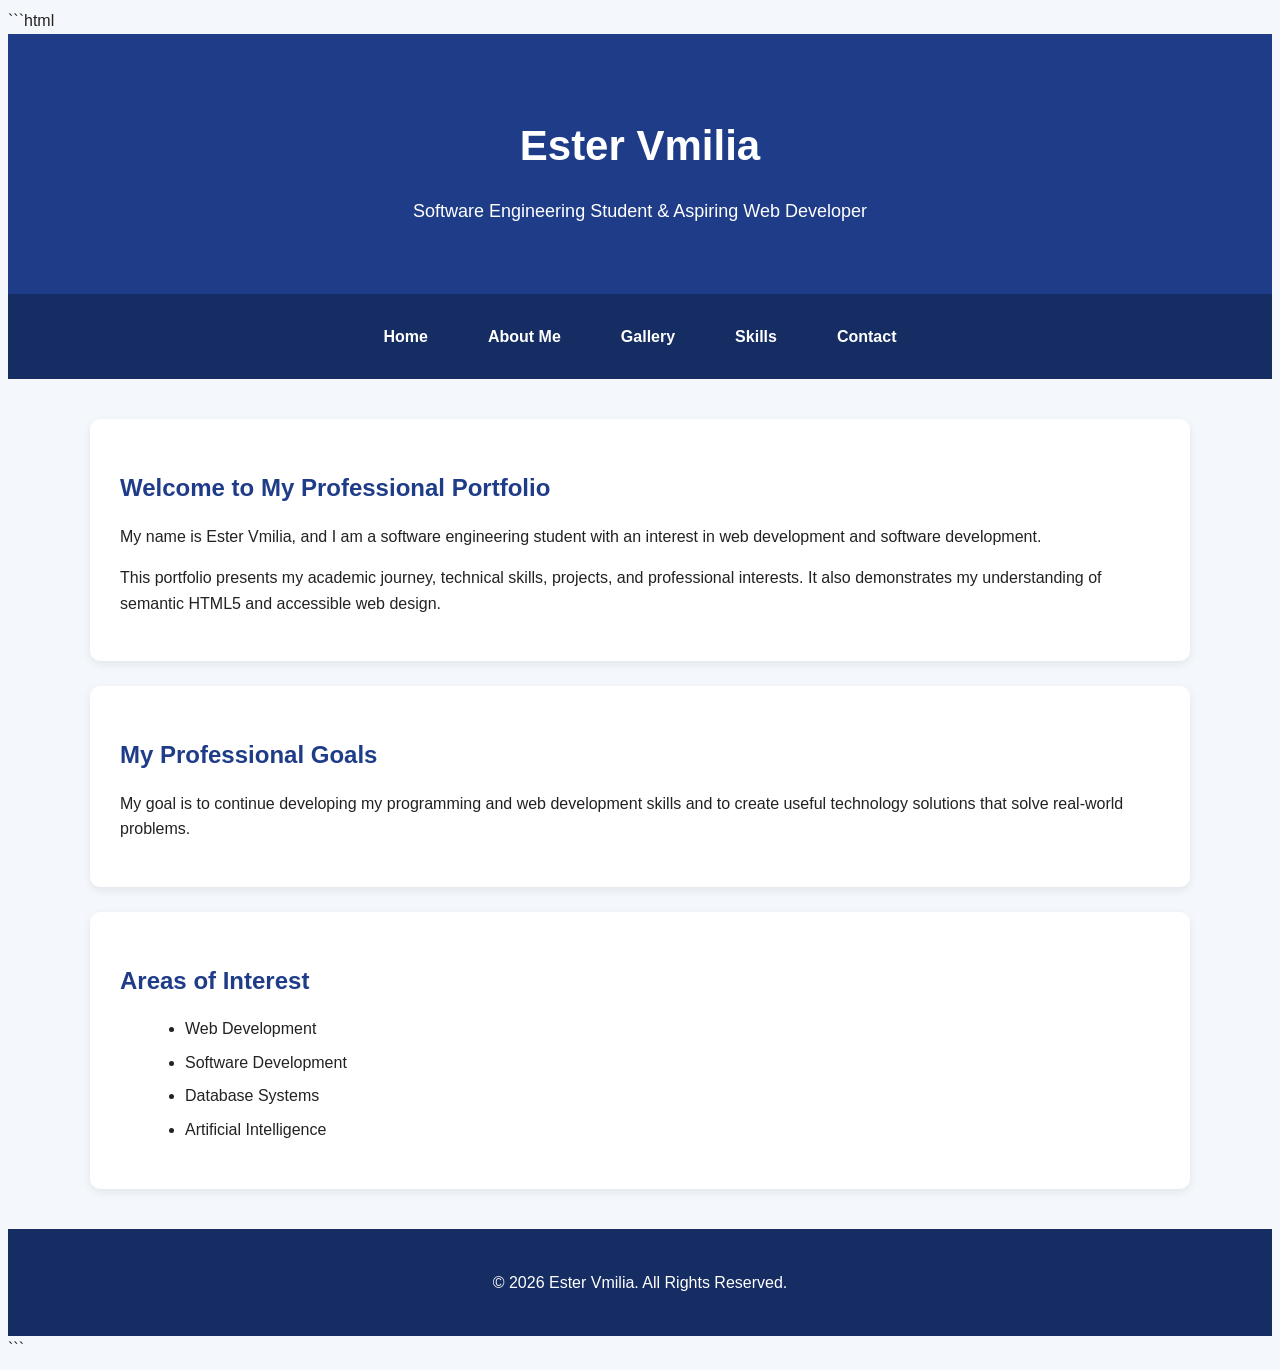
<file: index.html>
```html
<!DOCTYPE html>
<html lang="en">

<head>
    <!-- This tells the browser how to display characters correctly -->
    <meta charset="UTF-8">

    <!-- Makes the website responsive on phones, tablets, and computers -->
    <meta name="viewport" content="width=device-width, initial-scale=1.0">

    <!-- Unique title for the Home page -->
    <title>Ester Vmilia | Home</title>

    <!-- Connects this page to our CSS file -->
    <link rel="stylesheet" href="style.css">
</head>

<body>

    <!-- Header contains the main identity of the website -->
    <header>
        <h1>Ester Vmilia</h1>
        <p>Software Engineering Student & Aspiring Web Developer</p>
    </header>

    <!-- Navigation connects all five pages -->
    <nav>
        <a href="index.html">Home</a>
        <a href="about.html">About Me</a>
        <a href="gallery.html">Gallery</a>
        <a href="data.html">Skills</a>
        <a href="contact.html">Contact</a>
    </nav>

    <!-- Main contains the main content of this page -->
    <main>

        <!-- Article introduces the professional identity -->
        <article>
            <h2>Welcome to My Professional Portfolio</h2>

            <p>
                My name is Ester Vmilia, and I am a software engineering
                student with an interest in web development and software
                development.
            </p>

            <p>
                This portfolio presents my academic journey, technical
                skills, projects, and professional interests. It also
                demonstrates my understanding of semantic HTML5 and
                accessible web design.
            </p>
        </article>

        <!-- Section provides additional information -->
        <section>
            <h2>My Professional Goals</h2>

            <p>
                My goal is to continue developing my programming and
                web development skills and to create useful technology
                solutions that solve real-world problems.
            </p>
        </section>

        <!-- Aside contains related information -->
        <aside>
            <h2>Areas of Interest</h2>

            <ul>
                <li>Web Development</li>
                <li>Software Development</li>
                <li>Database Systems</li>
                <li>Artificial Intelligence</li>
            </ul>
        </aside>

    </main>

    <!-- Footer contains information at the bottom of the page -->
    <footer>
        <p>&copy; 2026 Ester Vmilia. All Rights Reserved.</p>
    </footer>

</body>
</html>
```
</file>
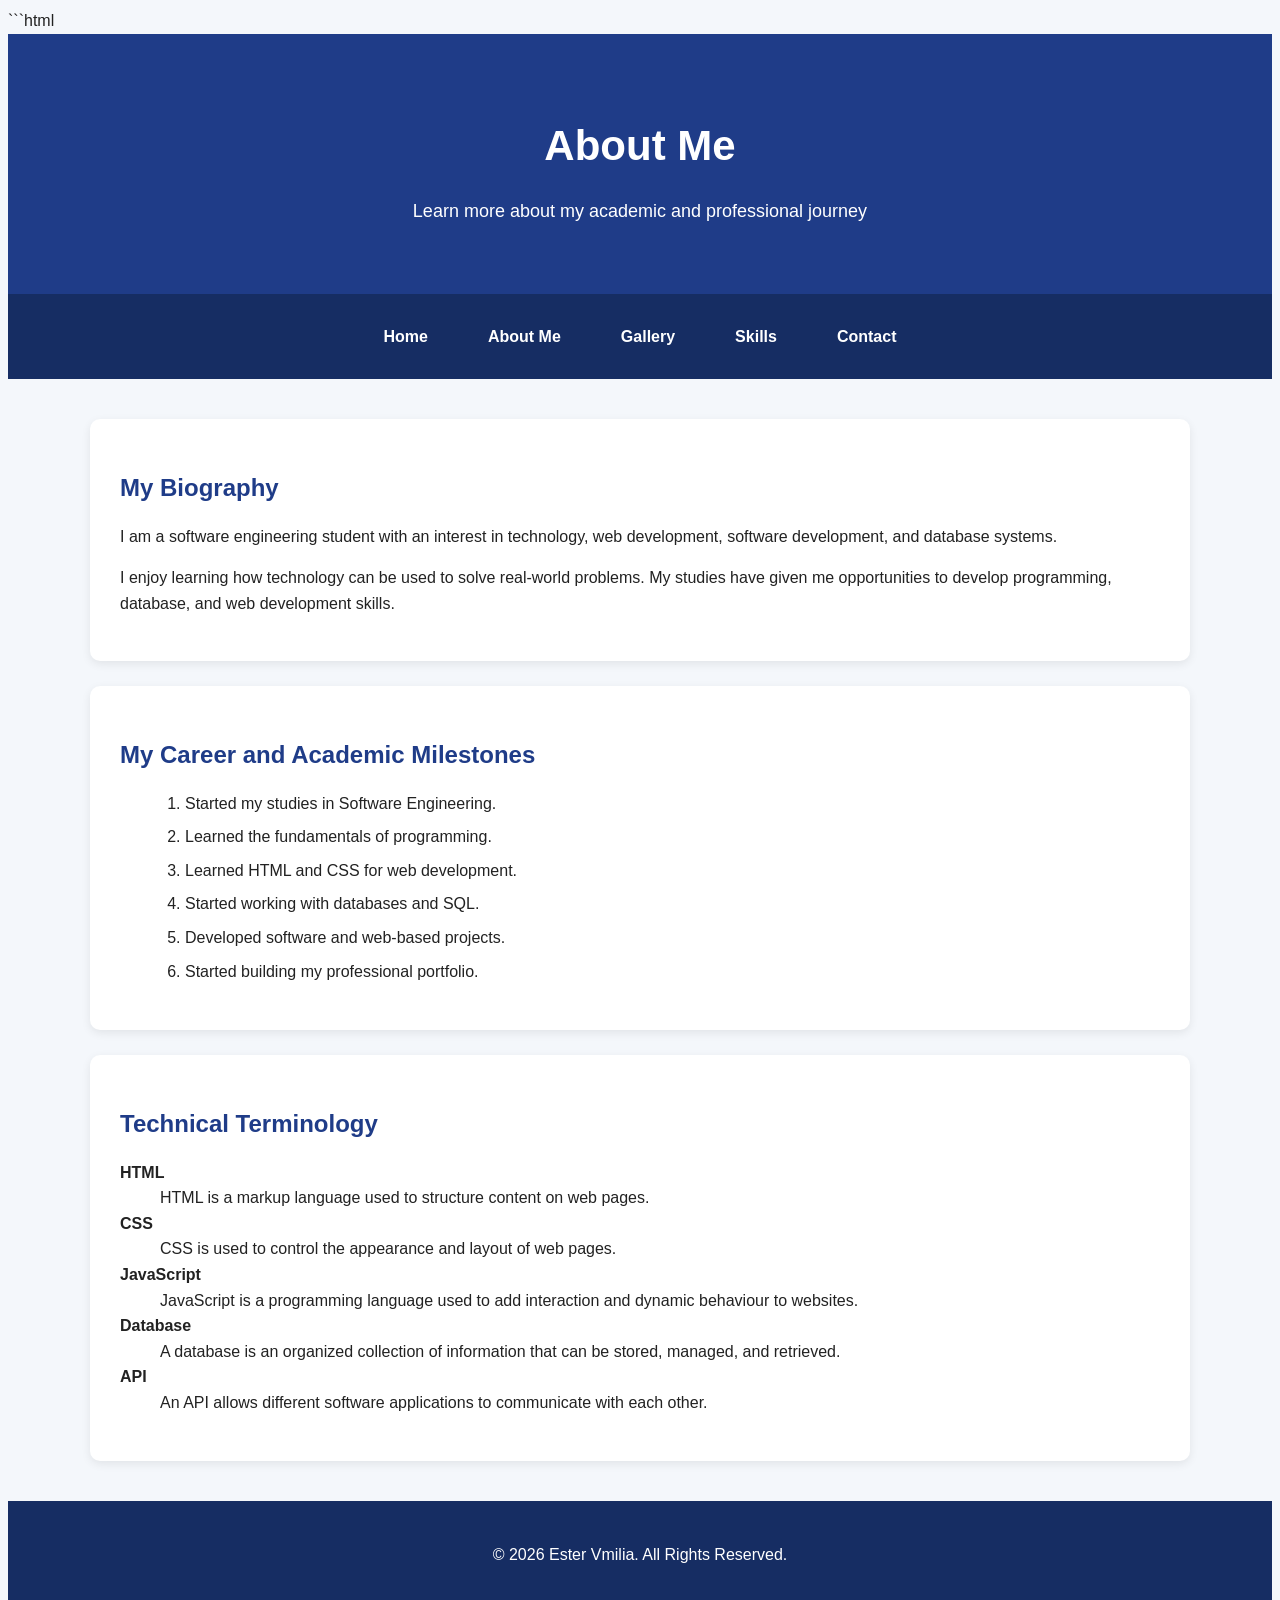
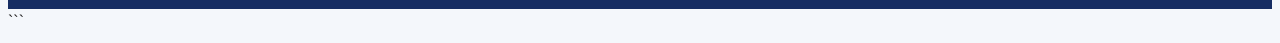
<file: about.html>
```html
<!DOCTYPE html>
<html lang="en">

<head>
    <!-- Character encoding -->
    <meta charset="UTF-8">

    <!-- Makes the page responsive -->
    <meta name="viewport" content="width=device-width, initial-scale=1.0">

    <!-- Unique title for the About page -->
    <title>Ester Vmilia | About Me</title>

    <!-- Connect the page to the stylesheet -->
    <link rel="stylesheet" href="style.css">
</head>

<body>

    <!-- Website header -->
    <header>
        <h1>About Me</h1>
        <p>Learn more about my academic and professional journey</p>
    </header>

    <!-- Navigation links to all five pages -->
    <nav>
        <a href="index.html">Home</a>
        <a href="about.html">About Me</a>
        <a href="gallery.html">Gallery</a>
        <a href="data.html">Skills</a>
        <a href="contact.html">Contact</a>
    </nav>

    <!-- Main content -->
    <main>

        <!-- Biography section -->
        <section>
            <h2>My Biography</h2>

            <p>
                I am a software engineering student with an interest in
                technology, web development, software development, and
                database systems.
            </p>

            <p>
                I enjoy learning how technology can be used to solve
                real-world problems. My studies have given me opportunities
                to develop programming, database, and web development skills.
            </p>
        </section>

        <!-- Ordered list required by the assignment -->
        <section>
            <h2>My Career and Academic Milestones</h2>

            <ol>
                <li>Started my studies in Software Engineering.</li>
                <li>Learned the fundamentals of programming.</li>
                <li>Learned HTML and CSS for web development.</li>
                <li>Started working with databases and SQL.</li>
                <li>Developed software and web-based projects.</li>
                <li>Started building my professional portfolio.</li>
            </ol>
        </section>

        <!-- Description list required by the assignment -->
        <section>
            <h2>Technical Terminology</h2>

            <dl>
                <dt><strong>HTML</strong></dt>
                <dd>
                    HTML is a markup language used to structure content
                    on web pages.
                </dd>

                <dt><strong>CSS</strong></dt>
                <dd>
                    CSS is used to control the appearance and layout
                    of web pages.
                </dd>

                <dt><strong>JavaScript</strong></dt>
                <dd>
                    JavaScript is a programming language used to add
                    interaction and dynamic behaviour to websites.
                </dd>

                <dt><strong>Database</strong></dt>
                <dd>
                    A database is an organized collection of information
                    that can be stored, managed, and retrieved.
                </dd>

                <dt><strong>API</strong></dt>
                <dd>
                    An API allows different software applications to
                    communicate with each other.
                </dd>
            </dl>
        </section>

    </main>

    <!-- Footer -->
    <footer>
        <p>&copy; 2026 Ester Vmilia. All Rights Reserved.</p>
    </footer>

</body>
</html>
```
</file>
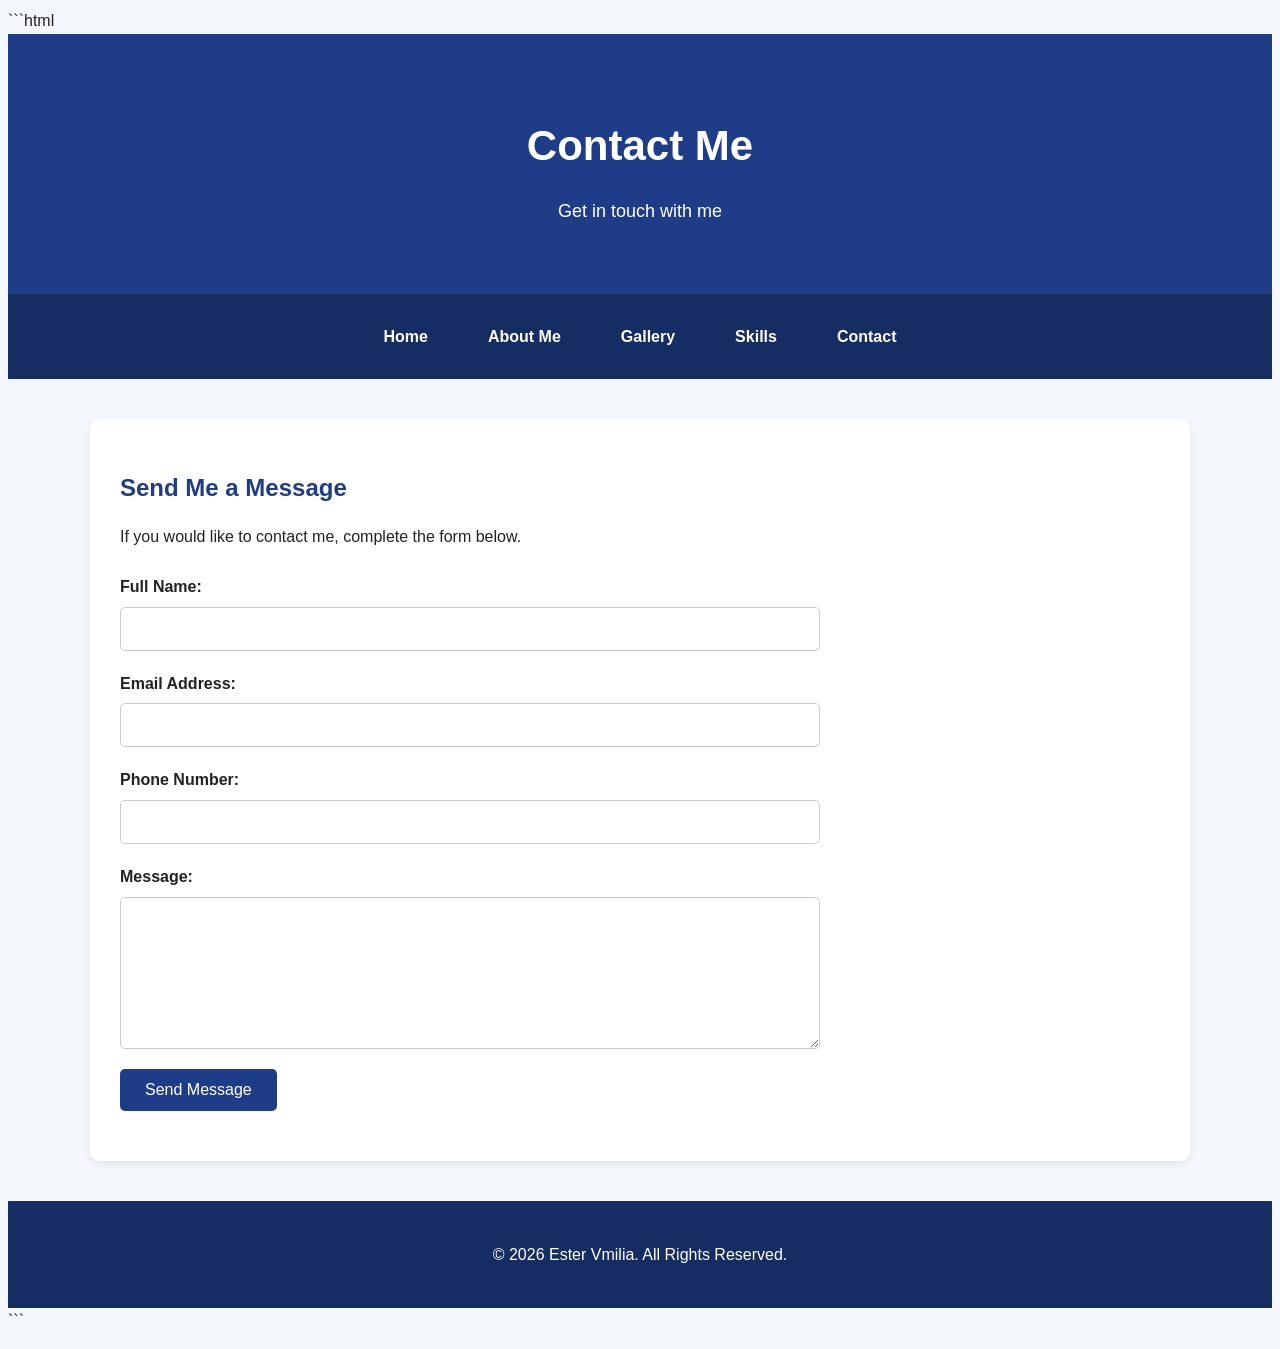
<file: contact.html>
```html
<!DOCTYPE html>
<html lang="en">

<head>
    <!-- Character encoding -->
    <meta charset="UTF-8">

    <!-- Responsive design -->
    <meta name="viewport" content="width=device-width, initial-scale=1.0">

    <!-- Unique page title -->
    <title>Ester Vmilia | Contact</title>

    <!-- Connect CSS -->
    <link rel="stylesheet" href="style.css">
</head>

<body>

    <!-- Header -->
    <header>
        <h1>Contact Me</h1>
        <p>Get in touch with me</p>
    </header>

    <!-- Navigation -->
    <nav>
        <a href="index.html">Home</a>
        <a href="about.html">About Me</a>
        <a href="gallery.html">Gallery</a>
        <a href="data.html">Skills</a>
        <a href="contact.html">Contact</a>
    </nav>

    <!-- Main content -->
    <main>

        <section>
            <h2>Send Me a Message</h2>

            <p>
                If you would like to contact me, complete the form below.
            </p>

            <!-- Contact form -->
            <form action="#" method="post">

                <!-- Name -->
                <p>
                    <label for="name">Full Name:</label>
                    <input type="text"
                           id="name"
                           name="name"
                           required>
                </p>

                <!-- Email -->
                <p>
                    <label for="email">Email Address:</label>
                    <input type="email"
                           id="email"
                           name="email"
                           required>
                </p>

                <!-- Phone -->
                <p>
                    <label for="phone">Phone Number:</label>
                    <input type="tel"
                           id="phone"
                           name="phone">
                </p>

                <!-- Message -->
                <p>
                    <label for="message">Message:</label>
                    <textarea id="message"
                              name="message"
                              rows="7"
                              required></textarea>
                </p>

                <!-- Submit button -->
                <p>
                    <button type="submit">Send Message</button>
                </p>

            </form>

        </section>

    </main>

    <!-- Footer -->
    <footer>
        <p>&copy; 2026 Ester Vmilia. All Rights Reserved.</p>
    </footer>

</body>
</html>
```
</file>
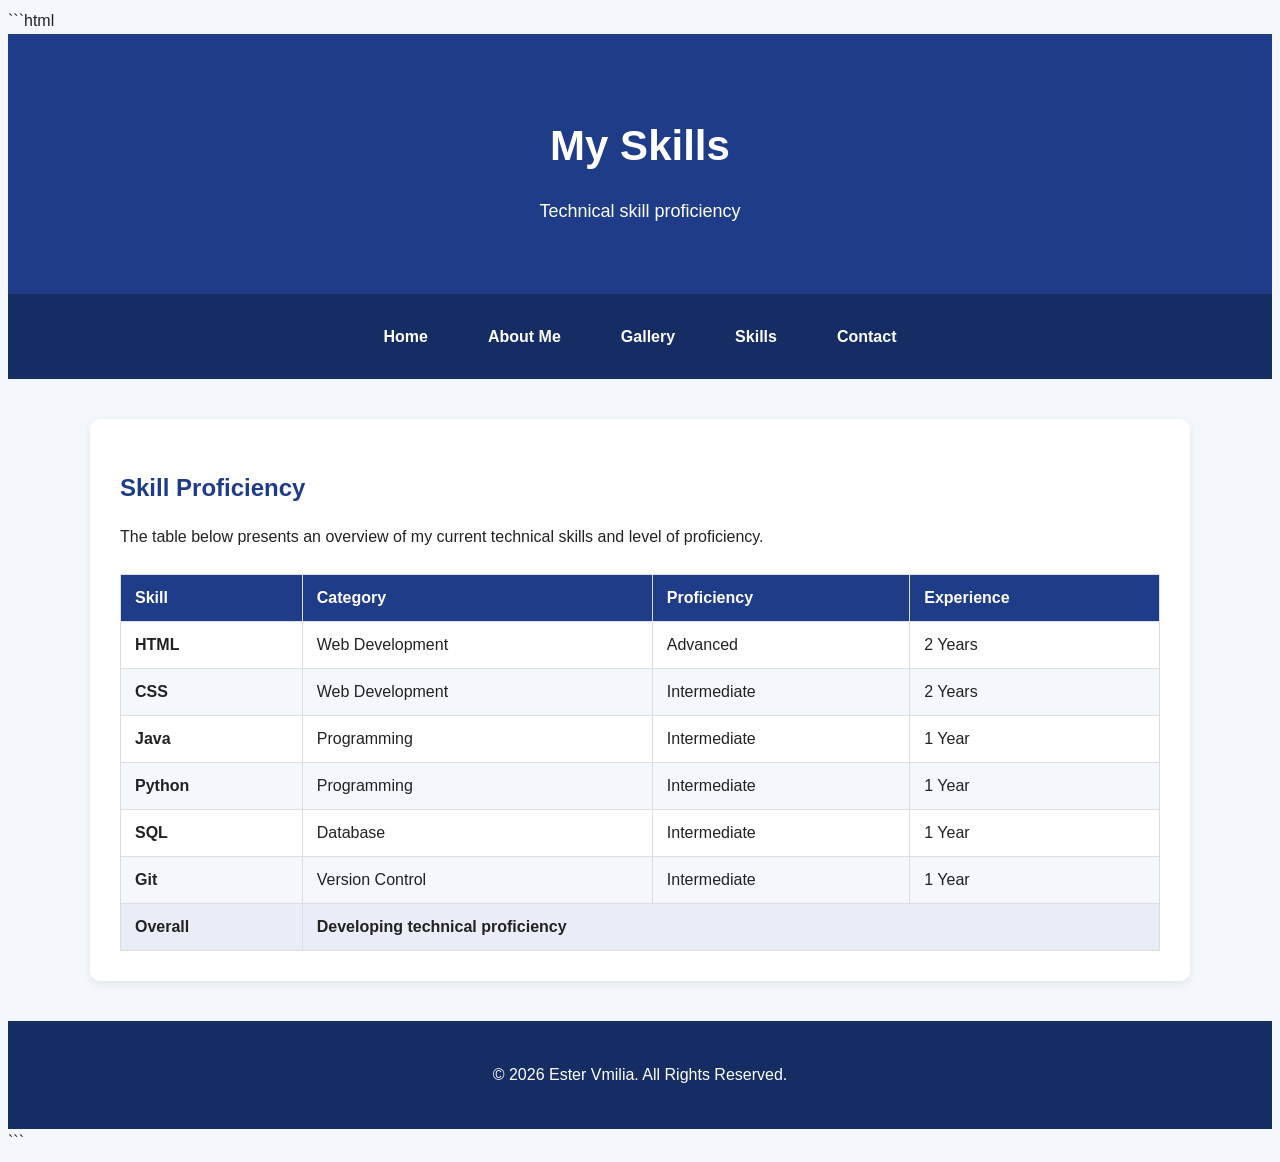
<file: data.html>
```html
<!DOCTYPE html>
<html lang="en">

<head>
    <!-- Character encoding -->
    <meta charset="UTF-8">

    <!-- Responsive design -->
    <meta name="viewport" content="width=device-width, initial-scale=1.0">

    <!-- Unique page title -->
    <title>Ester Vmilia | Skills</title>

    <!-- Connect CSS -->
    <link rel="stylesheet" href="style.css">
</head>

<body>

    <!-- Header -->
    <header>
        <h1>My Skills</h1>
        <p>Technical skill proficiency</p>
    </header>

    <!-- Navigation -->
    <nav>
        <a href="index.html">Home</a>
        <a href="about.html">About Me</a>
        <a href="gallery.html">Gallery</a>
        <a href="data.html">Skills</a>
        <a href="contact.html">Contact</a>
    </nav>

    <!-- Main content -->
    <main>

        <section>
            <h2>Skill Proficiency</h2>

            <p>
                The table below presents an overview of my current
                technical skills and level of proficiency.
            </p>

            <!-- Complex table -->
            <table>

                <!-- Table heading -->
                <thead>
                    <tr>
                        <th scope="col">Skill</th>
                        <th scope="col">Category</th>
                        <th scope="col">Proficiency</th>
                        <th scope="col">Experience</th>
                    </tr>
                </thead>

                <!-- Main table data -->
                <tbody>
                    <tr>
                        <th scope="row">HTML</th>
                        <td>Web Development</td>
                        <td>Advanced</td>
                        <td>2 Years</td>
                    </tr>

                    <tr>
                        <th scope="row">CSS</th>
                        <td>Web Development</td>
                        <td>Intermediate</td>
                        <td>2 Years</td>
                    </tr>

                    <tr>
                        <th scope="row">Java</th>
                        <td>Programming</td>
                        <td>Intermediate</td>
                        <td>1 Year</td>
                    </tr>

                    <tr>
                        <th scope="row">Python</th>
                        <td>Programming</td>
                        <td>Intermediate</td>
                        <td>1 Year</td>
                    </tr>

                    <tr>
                        <th scope="row">SQL</th>
                        <td>Database</td>
                        <td>Intermediate</td>
                        <td>1 Year</td>
                    </tr>

                    <tr>
                        <th scope="row">Git</th>
                        <td>Version Control</td>
                        <td>Intermediate</td>
                        <td>1 Year</td>
                    </tr>
                </tbody>

                <!-- Table summary -->
                <tfoot>
                    <tr>
                        <th scope="row">Overall</th>
                        <td colspan="3">
                            Developing technical proficiency
                        </td>
                    </tr>
                </tfoot>

            </table>

        </section>

    </main>

    <!-- Footer -->
    <footer>
        <p>&copy; 2026 Ester Vmilia. All Rights Reserved.</p>
    </footer>

</body>
</html>
```
</file>
<file: style.css>
```css
/* =========================================================
   PROFESSIONAL PORTFOLIO - MAIN STYLESHEET
   ========================================================= */

/* Remove default spacing and make sizing easier to control */
* {
    margin: 0;
    padding: 0;
    box-sizing: border-box;
}

/* General styling for the entire website */
body {
    font-family: Arial, Helvetica, sans-serif;
    line-height: 1.6;
    background-color: #f4f7fb;
    color: #222;
}

/* =========================================================
   HEADER
   ========================================================= */

header {
    background-color: #1f3c88;
    color: white;
    text-align: center;
    padding: 50px 20px;
}

header h1 {
    font-size: 42px;
    margin-bottom: 10px;
}

header p {
    font-size: 18px;
}

/* =========================================================
   NAVIGATION
   ========================================================= */

nav {
    background-color: #162d63;
    display: flex;
    justify-content: center;
    flex-wrap: wrap;
    padding: 15px;
}

nav a {
    color: white;
    text-decoration: none;
    margin: 5px 15px;
    padding: 10px 15px;
    border-radius: 5px;
    font-weight: bold;
}

/* Change navigation appearance when the mouse is over a link */
nav a:hover {
    background-color: #ffffff;
    color: #162d63;
}

/* =========================================================
   MAIN CONTENT
   ========================================================= */

main {
    max-width: 1100px;
    margin: 40px auto;
    padding: 0 20px;
}

/* Style the main content sections */
article,
section,
aside {
    background-color: white;
    padding: 30px;
    margin-bottom: 25px;
    border-radius: 10px;
    box-shadow: 0 3px 10px rgba(0, 0, 0, 0.08);
}

/* Main headings */
article h2,
section h2,
aside h2 {
    color: #1f3c88;
    margin-bottom: 15px;
}

/* Paragraph spacing */
article p,
section p {
    margin-bottom: 15px;
}

/* =========================================================
   LISTS
   ========================================================= */

ul,
ol {
    margin-left: 25px;
}

li {
    margin-bottom: 8px;
}

/* =========================================================
   FOOTER
   ========================================================= */

footer {
    background-color: #162d63;
    color: white;
    text-align: center;
    padding: 25px;
    margin-top: 40px;
}

/* =========================================================
   RESPONSIVE DESIGN
   ========================================================= */

/* This makes the website easier to use on small screens */
@media (max-width: 600px) {

    header h1 {
        font-size: 32px;
    }

    header p {
        font-size: 16px;
    }

    nav {
        flex-direction: column;
        align-items: center;
    }

    nav a {
        width: 90%;
        text-align: center;
    }

    main {
        margin-top: 25px;
    }

    article,
    section,
    aside {
        padding: 20px;
    }
}
```
```css
/* =========================================================
   GALLERY
   ========================================================= */

figure {
    text-align: center;
    margin: 20px auto;
}

figure img {
    width: 100%;
    max-width: 600px;
    height: auto;
    border-radius: 8px;
}

figcaption {
    margin-top: 10px;
    font-style: italic;
}


/* =========================================================
   VIDEO
   ========================================================= */

video {
    display: block;
    width: 100%;
    max-width: 600px;
    margin: 20px auto;
    border-radius: 8px;
}


/* =========================================================
   TABLE
   ========================================================= */

table {
    width: 100%;
    border-collapse: collapse;
    margin-top: 25px;
}

th,
td {
    border: 1px solid #ddd;
    padding: 14px;
    text-align: left;
}

thead th {
    background-color: #1f3c88;
    color: white;
}

tbody tr:nth-child(even) {
    background-color: #f4f7fb;
}

tfoot th,
tfoot td {
    font-weight: bold;
    background-color: #e8edf7;
}


/* =========================================================
   CONTACT FORM
   ========================================================= */

form {
    max-width: 700px;
    margin-top: 25px;
}

form p {
    margin-bottom: 20px;
}

label {
    display: block;
    font-weight: bold;
    margin-bottom: 7px;
}

input,
textarea {
    width: 100%;
    padding: 12px;
    border: 1px solid #ccc;
    border-radius: 5px;
    font-size: 16px;
}

textarea {
    resize: vertical;
}

button {
    background-color: #1f3c88;
    color: white;
    border: none;
    padding: 12px 25px;
    border-radius: 5px;
    cursor: pointer;
    font-size: 16px;
}

button:hover {
    background-color: #162d63;
}


/* =========================================================
   MOBILE TABLE
   ========================================================= */

@media (max-width: 600px) {

    table {
        font-size: 14px;
    }

    th,
    td {
        padding: 8px;
    }
}
```
</file>
